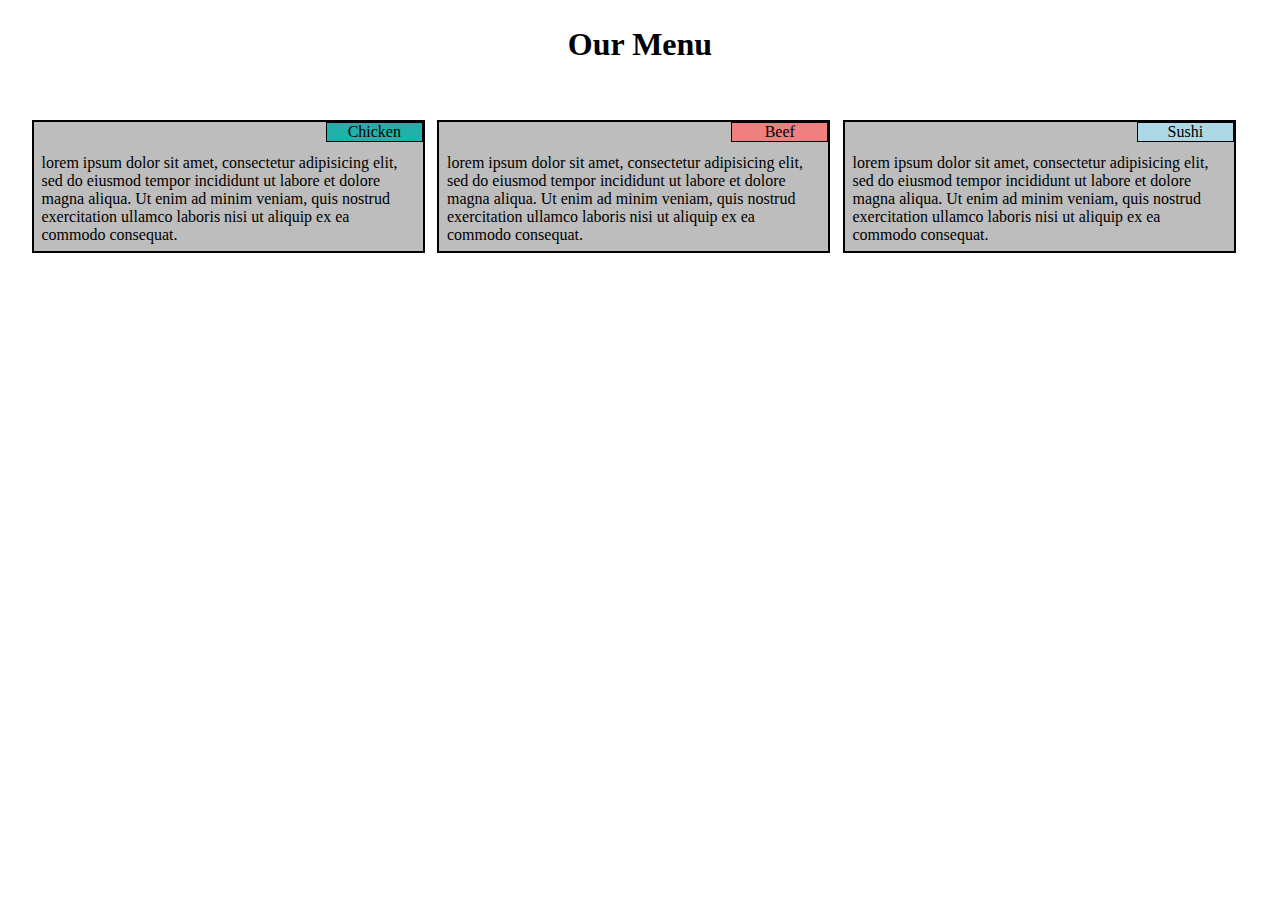
<file: module2-solution/index.html>
<!DOCTYPE html>
<html>
<head>
<meta charset="utf-8">
<title>Coursera assignments</title>
<meta name="viewport" content="width=device-width, initial-scale=1" >
<link rel="stylesheet" type="text/css" href="css/style.css"> 
</head>
<body>
    <h1>Our Menu</h1>
    <div class="row">
        <div class="col-lg-4 col-md-6 col-sm-12">
            <div id="chicken">Chicken</div>
            <p>lorem ipsum dolor sit amet, consectetur adipisicing elit, sed do eiusmod tempor incididunt ut labore et dolore magna aliqua. Ut enim ad minim veniam, quis nostrud exercitation ullamco
 laboris nisi ut aliquip ex ea commodo consequat.</p>
        </div>
        <div class="col-lg-4 col-md-6 col-sm-12">
            <div id="beef">Beef</div>
            <p>lorem ipsum dolor sit amet, consectetur adipisicing elit, sed do eiusmod tempor incididunt ut labore et dolore magna aliqua. Ut enim ad minim veniam, quis nostrud exercitation ullamco
 laboris nisi ut aliquip ex ea commodo consequat.</p>
        </div>
        <div class="col-lg-4 col-md-12 col-sm-12">
            <div id="sushi">Sushi</div>
            <p>lorem ipsum dolor sit amet, consectetur adipisicing elit, sed do eiusmod tempor incididunt ut labore et dolore magna aliqua. Ut enim ad minim veniam, quis nostrud exercitation ullamco
 laboris nisi ut aliquip ex ea commodo consequat.</p>
        </div>    
    </div>
</body>
</html>
</file>
<file: module2-solution/css/style.css>
/* base style */
* {
  box-sizing: border-box;
  margin: 0;
  padding: 0;
}

body {
}

h1 {
  margin: 2%;
  text-align: center;
}

.row {
  width: 100%;
  padding: 2%;
}

#chicken {
  position: relative;
  border: 1px solid black;
  background-color: lightseagreen;
  text-align: center;
  margin-left: 75%;
  margin-bottom: 1%;
  width: 25%;
 }

#beef {
  position: relative;
  border: 1px solid black;
  background-color: lightcoral;
  text-align: center;
  margin-left: 75%;
  margin-bottom: 1%;
  width: 25%;
}

#sushi {
  position: relative;
  border: 1px solid black;
  background-color: lightblue;
  text-align: center;
  margin-left: 75%;
  margin-bottom: 1%;
  width: 25%;
}

p {
  position: relative;
  background-color: #BDBDBD;
  //height: 150px;
  margin-left: auto;
  margin-right: auto;
  font-family: Helevetica;
  color: black;
  padding: 2%;
}

@media (min-width: 992px) {
  .col-lg-1, .col-lg-2, .col-lg-3, .col-lg-4, .col-lg-5, .col-lg-6, .col-lg-7, .col-lg-8, .col-lg-9, .col-lg-10, .col-lg-11, .col-lg-12 {
    float: left;
    //height: 200px;
    margin: 0.5%;
    background-color: #BDBDBD;
    border: 2px solid black;
  }
  .col-lg-1{
    width: 8.33%;
  }
  .col-lg-2{
    width: %16.66;
  }
  .col-lg-3{
    width: 25%;
  }
  .col-lg-4{
    width: 32%;
  }
  .col-lg-5{
    width: 41.66%;
  }
  .col-lg-6{
    width: 50%;
  }
  .col-lg-7{
    width: 58.33%;
  }
  .col-lg-8{
    width: 66.66%;
  }
  .col-lg-9{
    width: 74.99%;
  }
  .col-lg-10{
    width: 83.33%;
  }
  .col-lg-11{
    width: 91.66%;
  }
  .col-lg-12{
    width: 100%;
  }
}

@media (min-width: 768px) and (max-width: 991px) {
  .col-md-1, .col-md-2, .col-md-3, .col-md-4, .col-md-5, .col-md-6, .col-md-7, .col-md-8, .col-md-9, .col-md-10, .col-md-11, .col-md-12 {
    float: left;
    margin: 0.5%;
    border: 2px solid black;
    background-color: #BDBDBD;
  }
  .col-md-1{
    width: 8.33%;
  }
  .col-md-2{
    width: %16.66;
  }
  .col-md-3{
    width: 25%;
  }
  .col-md-4{
    width: 32%;
  }
  .col-md-5{
    width: 41.66%;
  }
  .col-md-6{
    width: 50%;
  }
  .col-md-7{
    width: 58.33%;
  }
  .col-md-8{
    width: 66.66%;
  }
  .col-md-9{
    width: 74.99%;
  }
  .col-md-10{
    width: 83.33%;
  }
  .col-md-11{
    width: 91.66%;
  }
  .col-md-12{
    width: 100%;
  }
}

@media (max-width: 767px) {
  .col-sm-1, .col-sm-2, .col-sm-3, .col-sm-4, .col-sm-5, .col-sm-6, .col-sm-7, .col-sm-8, .col-sm-9, .col-sm-10, .col-sm-11, .col-sm-12 {
    float: left;
    margin: 0.5%;
    border: 2px solid black;
    background-color: #BDBDBD;
  }
  .col-sm-1{
    width: 8.33%;
  }
  .col-sm-2{
    width: %16.66;
  }
  .col-sm-3{
    width: 25%;
  }
  .col-sm-4{
    width: 33%;
  }
  .col-sm-5{
    width: 41.66%;
  }
  .col-sm-6{
    width: 50%;
  }
  .col-sm-7{
    width: 58.33%;
  }
  .col-sm-8{
    width: 66.66%;
  }
  .col-sm-9{
    width: 74.99%;
  }
  .col-sm-10{
    width: 83.33%;
  }
  .col-sm-11{
    width: 91.66%;
  }
  .col-sm-12{
    width: 100%;
  }
</file>
